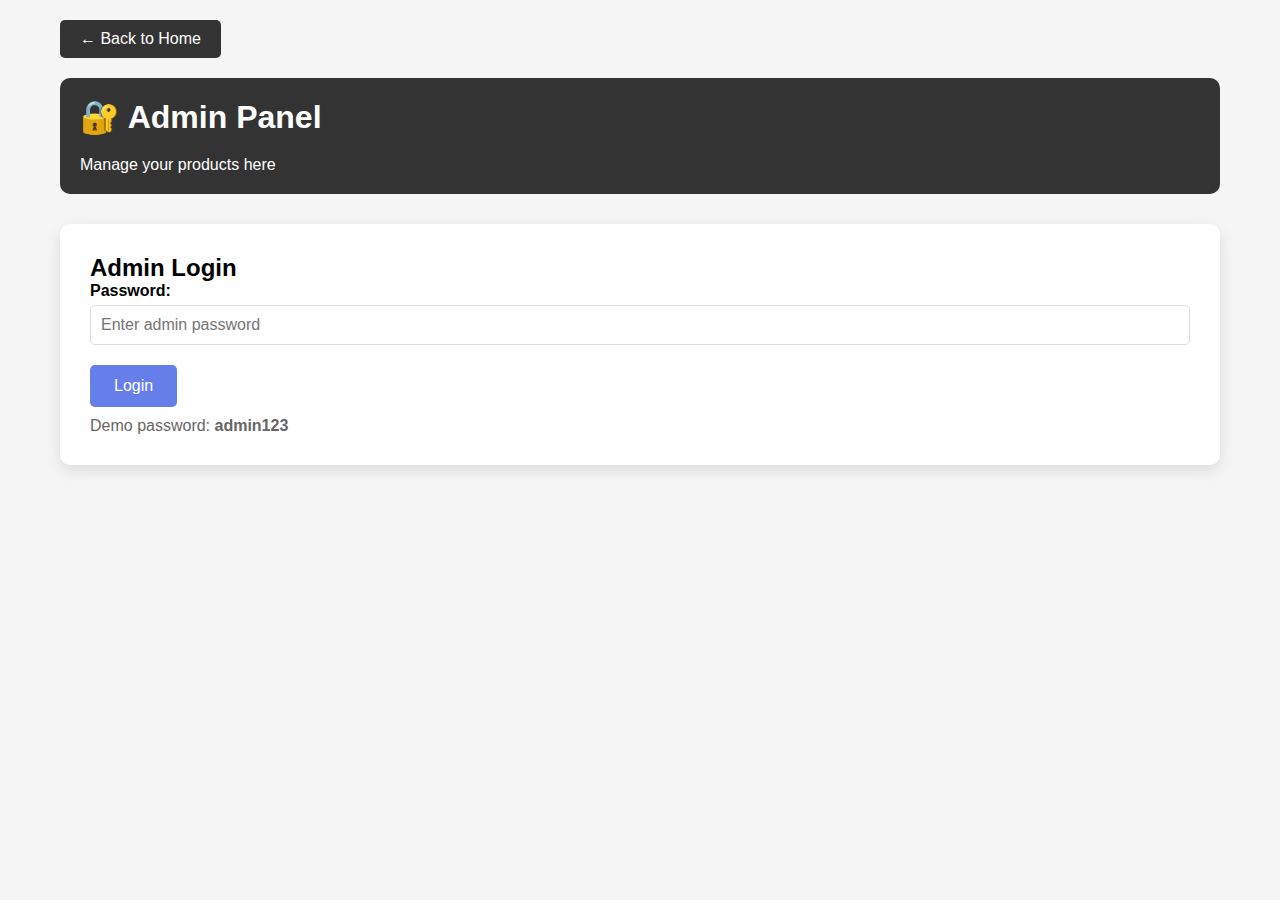
<file: admin.html>
<!DOCTYPE html>
<html>
<head>
    <title>Admin Panel - Home Interior Store</title>
    <style>
        * {
            margin: 0;
            padding: 0;
            box-sizing: border-box;
            font-family: Arial, sans-serif;
        }
        
        body {
            background: #f5f5f5;
        }
        
        .container {
            max-width: 1200px;
            margin: 0 auto;
            padding: 20px;
        }
        
        header {
            background: #333;
            color: white;
            padding: 20px;
            border-radius: 10px;
            margin-bottom: 30px;
        }
        
        h1 {
            margin-bottom: 20px;
        }
        
        .admin-section {
            background: white;
            padding: 30px;
            border-radius: 10px;
            box-shadow: 0 5px 15px rgba(0,0,0,0.1);
            margin-bottom: 30px;
        }
        
        .form-group {
            margin-bottom: 20px;
        }
        
        label {
            display: block;
            margin-bottom: 5px;
            font-weight: bold;
        }
        
        input, textarea, select {
            width: 100%;
            padding: 10px;
            border: 1px solid #ddd;
            border-radius: 5px;
            font-size: 16px;
        }
        
        button {
            background: #667eea;
            color: white;
            border: none;
            padding: 12px 24px;
            border-radius: 5px;
            cursor: pointer;
            font-size: 16px;
            margin-right: 10px;
        }
        
        .products-list {
            display: grid;
            gap: 20px;
        }
        
        .product-item {
            background: #f9f9f9;
            padding: 15px;
            border-radius: 5px;
            border-left: 5px solid #667eea;
        }
        
        .home-btn {
            background: #333;
            color: white;
            text-decoration: none;
            padding: 10px 20px;
            border-radius: 5px;
            display: inline-block;
            margin-bottom: 20px;
        }
    </style>
</head>
<body>
    <div class="container">
        <a href="index.html" class="home-btn">← Back to Home</a>
        
        <header>
            <h1>🔐 Admin Panel</h1>
            <p>Manage your products here</p>
        </header>
        
        <!-- Login Section -->
        <div class="admin-section" id="loginSection">
            <h2>Admin Login</h2>
            <div class="form-group">
                <label>Password:</label>
                <input type="password" id="password" placeholder="Enter admin password">
            </div>
            <button onclick="login()">Login</button>
            <p style="margin-top: 10px; color: #666;">
                Demo password: <strong>admin123</strong>
            </p>
        </div>
        
        <!-- Admin Dashboard (Hidden by default) -->
        <div class="admin-section" id="dashboard" style="display: none;">
            <h2>Product Management</h2>
            
            <!-- Add Product Form -->
            <h3>Add New Product</h3>
            <div class="form-group">
                <label>Product Name:</label>
                <input type="text" id="productName" placeholder="Enter product name">
            </div>
            
            <div class="form-group">
                <label>Price (₹):</label>
                <input type="number" id="productPrice" placeholder="Enter price">
            </div>
            
            <div class="form-group">
                <label>Description:</label>
                <textarea id="productDesc" placeholder="Enter description"></textarea>
            </div>
            
            <button onclick="addProduct()">Add Product</button>
            <button onclick="logout()" style="background: #ff4757;">Logout</button>
            
            <!-- Products List -->
            <h3 style="margin-top: 40px;">Existing Products</h3>
            <div class="products-list" id="productsList">
                <!-- Products will appear here -->
            </div>
        </div>
    </div>
    
    <script>
        // Simple login system
        function login() {
            const password = document.getElementById('password').value;
            if(password === 'AlfA@BingO123') {
                document.getElementById('loginSection').style.display = 'none';
                document.getElementById('dashboard').style.display = 'block';
                loadProducts();
            } else {
                alert('Wrong password! Try: admin123');
            }
        }
        
        function logout() {
            document.getElementById('loginSection').style.display = 'block';
            document.getElementById('dashboard').style.display = 'none';
            document.getElementById('password').value = '';
        }
        
        // Products array
        let products = [
            { id: 1, name: "Premium Velvet Sofa", price: "₹45,999", desc: "Luxury velvet sofa" },
            { id: 2, name: "Wooden Dining Table", price: "₹32,999", desc: "6-seater dining table" },
            { id: 3, name: "Crystal Chandelier", price: "₹18,999", desc: "Modern crystal chandelier" }
        ];
        
        // Load products
        function loadProducts() {
            const list = document.getElementById('productsList');
            list.innerHTML = '';
            
            products.forEach(product => {
                list.innerHTML += `
                    <div class="product-item">
                        <strong>${product.name}</strong><br>
                        ${product.price} - ${product.desc}
                        <button onclick="deleteProduct(${product.id})" style="background: #ff4757; margin-top: 10px; padding: 5px 10px; font-size: 14px;">
                            Delete
                        </button>
                    </div>
                `;
            });
        }
        
        // Add new product
        function addProduct() {
            const name = document.getElementById('productName').value;
            const price = document.getElementById('productPrice').value;
            const desc = document.getElementById('productDesc').value;
            
            if(name && price && desc) {
                const newProduct = {
                    id: products.length + 1,
                    name: name,
                    price: '₹' + price,
                    desc: desc
                };
                
                products.push(newProduct);
                loadProducts();
                
                // Clear form
                document.getElementById('productName').value = '';
                document.getElementById('productPrice').value = '';
                document.getElementById('productDesc').value = '';
                
                alert('Product added successfully!');
            } else {
                alert('Please fill all fields!');
            }
        }
        
        // Delete product
        function deleteProduct(id) {
            if(confirm('Are you sure you want to delete this product?')) {
                products = products.filter(product => product.id !== id);
                loadProducts();
                alert('Product deleted!');
            }
        }
    </script>
</body>
</html>
</file>
